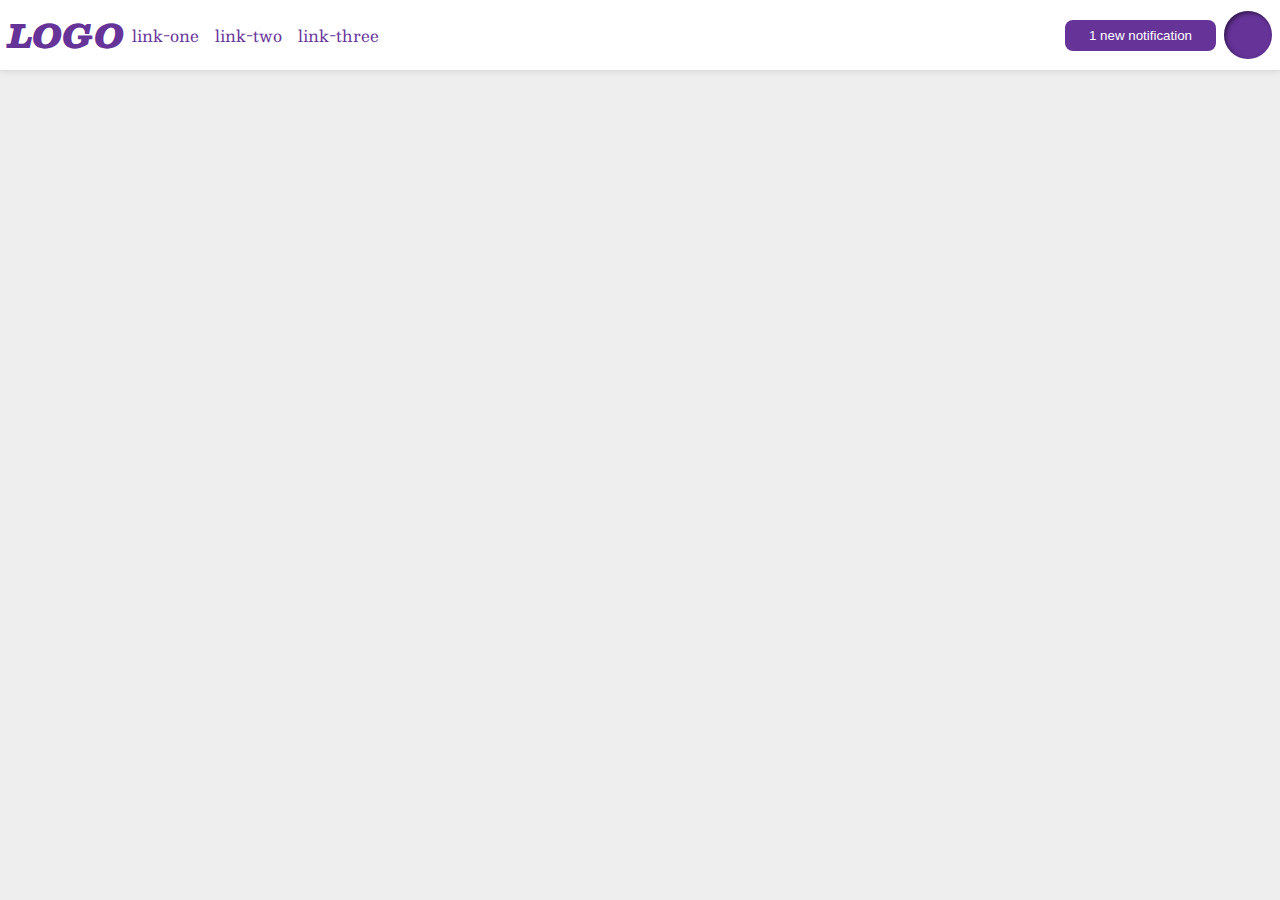
<file: foundations/flex/03-flex-header-2/index.html>
<!DOCTYPE html>
<html lang="en">

<head>
  <meta charset="UTF-8">
  <meta http-equiv="X-UA-Compatible" content="IE=edge">
  <meta name="viewport" content="width=device-width, initial-scale=1.0">
  <title>Flex Header 2</title>
  <link rel="stylesheet" href="style.css">
</head>

<body>
  <div class="header">

    <div class="left-links">
      <div class="logo">
        LOGO
      </div>
      <ul class="links">
        <li><a href="https://google.com">link-one</a></li>
        <li><a href="https://google.com">link-two</a></li>
        <li><a href="https://google.com">link-three</a></li>
      </ul>
    </div>

    <div class="right-links">
      <button class="notifications">
        1 new notification
      </button>
      <div class="profile-image"></div>
    </div>
  </div>
</body>

</html>
</file>
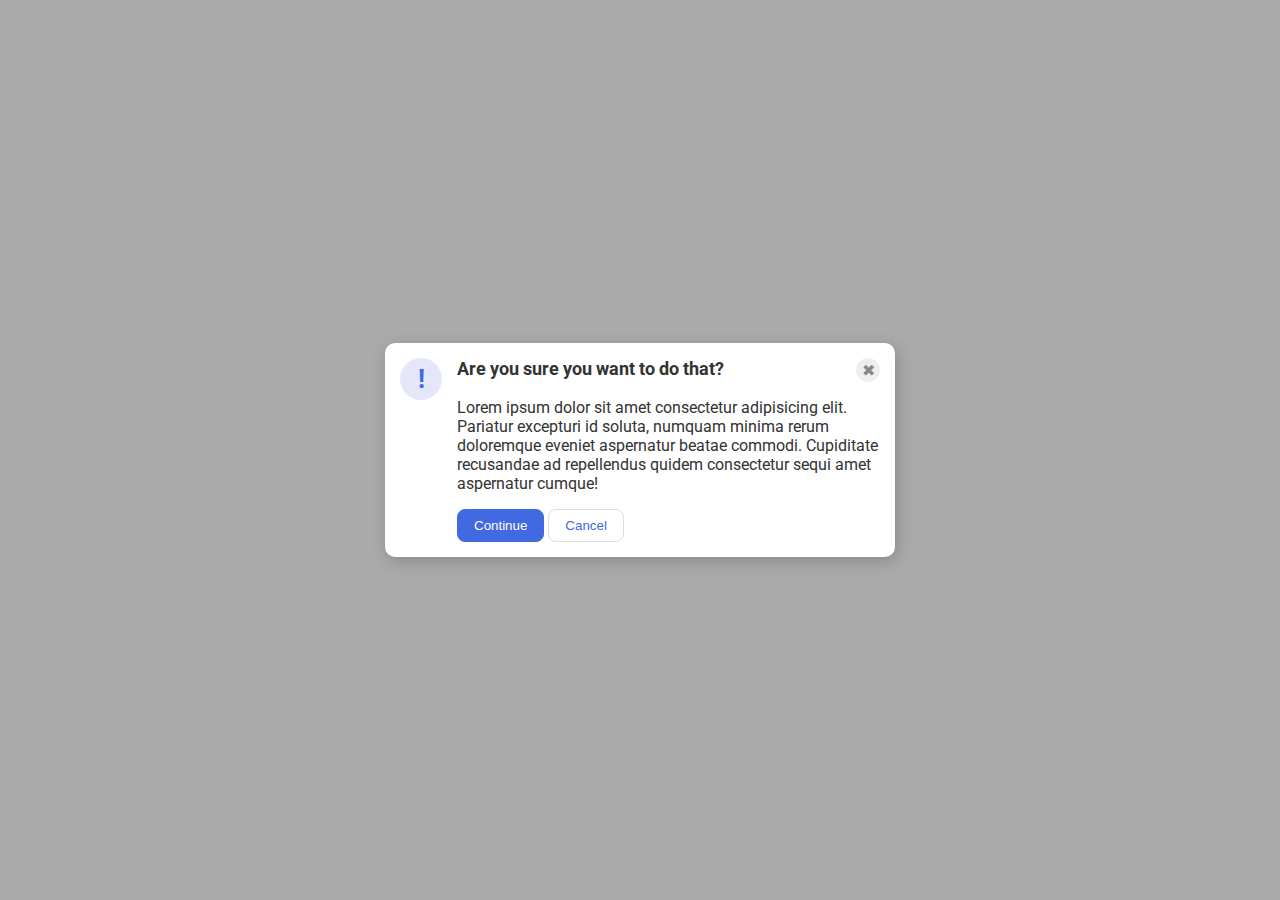
<file: foundations/flex/05-flex-modal/index.html>
<!DOCTYPE html>
<html lang="en">
  <head>
    <meta charset="UTF-8" />
    <meta http-equiv="X-UA-Compatible" content="IE=edge" />
    <meta name="viewport" content="width=device-width, initial-scale=1.0" />
    <link rel="stylesheet" href="style.css" />
    <title>Modal</title>
  </head>

  <body>
    <div class="modal">

      <div class="icon">!</div>


      <div class="container">
        
              <div class="header">Are you sure you want to do that?
              <button class="close-button">✖</button>
              </div>

            <div class="text">
              <p>
              Lorem ipsum dolor sit amet consectetur adipisicing elit. Pariatur
              excepturi id soluta, numquam minima rerum doloremque eveniet
              aspernatur beatae commodi. Cupiditate recusandae ad repellendus
              quidem consectetur sequi amet aspernatur cumque!
              </p>
            </div>

              <button class="continue">Continue</button>
              <button class="cancel">Cancel</button>
      </div>
    </div>
  </body>
</html>
</file>
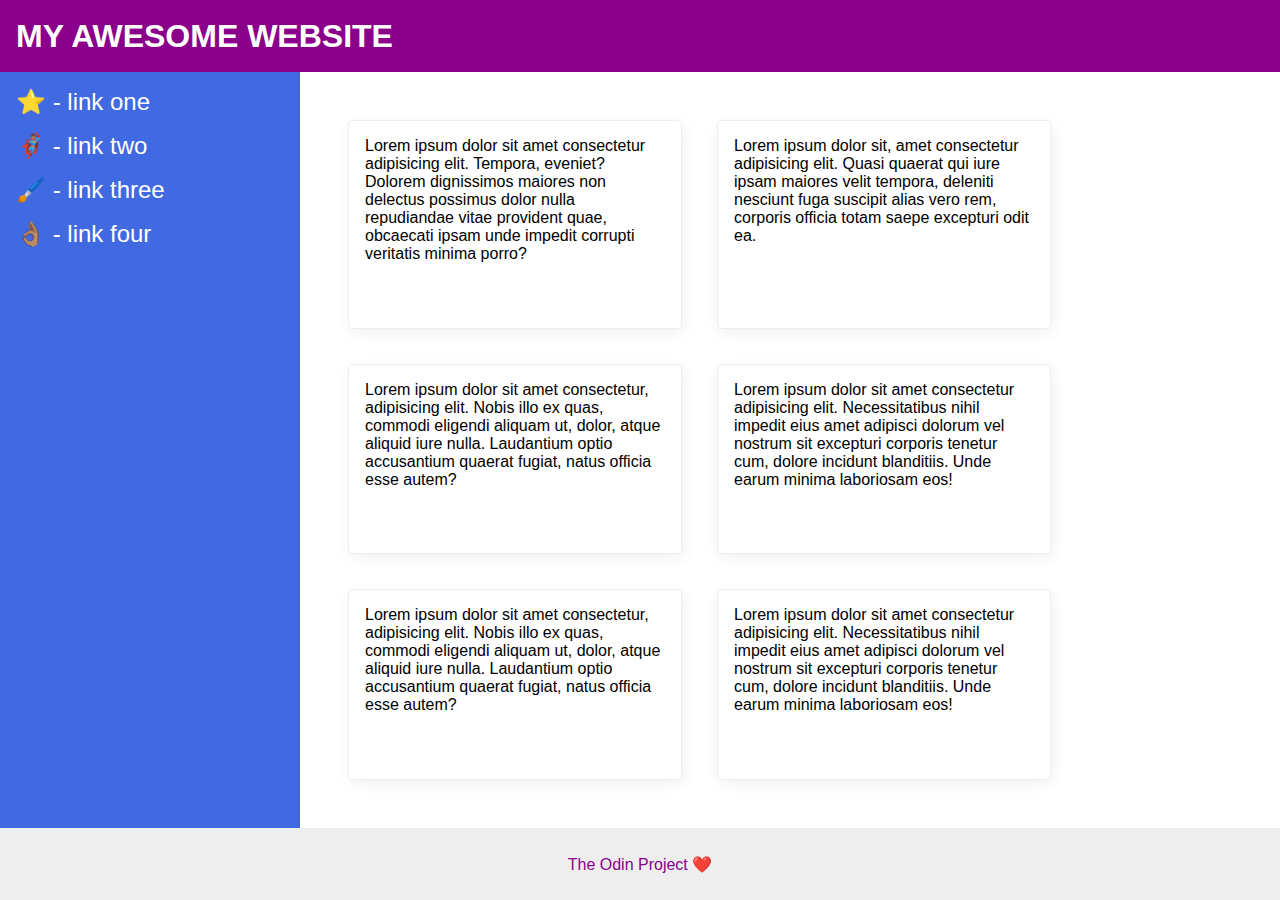
<file: foundations/flex/07-flex-layout-2/index.html>
<!DOCTYPE html>
<html lang="en">

<head>
  <meta charset="UTF-8">
  <meta http-equiv="X-UA-Compatible" content="IE=edge">
  <meta name="viewport" content="width=device-width, initial-scale=1.0">
  <title>The Holy Grail</title>
  <link rel="stylesheet" href="style.css">
</head>

<body>
  <div class="header">
    MY AWESOME WEBSITE
  </div>

  <div class="container">

    <div class="sidebar">
      <ul>
        <li><a href="#">⭐ - link one</a></li>
        <li><a href="#">🦸🏽‍♂️ - link two</a></li>
        <li><a href="#">🖌️ - link three</a></li>
        <li><a href="#">👌🏽 - link four</a></li>
      </ul>
    </div>

    <div class="info">

      <div class="card">Lorem ipsum dolor sit amet consectetur adipisicing elit. Tempora, eveniet? Dolorem dignissimos
        maiores non delectus possimus dolor nulla repudiandae vitae provident quae, obcaecati ipsam unde impedit
        corrupti veritatis minima porro?</div>
      <div class="card">Lorem ipsum dolor sit, amet consectetur adipisicing elit. Quasi quaerat qui iure ipsam maiores
        velit tempora, deleniti nesciunt fuga suscipit alias vero rem, corporis officia totam saepe excepturi odit ea.
      </div>
      <div class="card">Lorem ipsum dolor sit amet consectetur, adipisicing elit. Nobis illo ex quas, commodi eligendi
        aliquam ut, dolor, atque aliquid iure nulla. Laudantium optio accusantium quaerat fugiat, natus officia esse
        autem?</div>
      <div class="card">Lorem ipsum dolor sit amet consectetur adipisicing elit. Necessitatibus nihil impedit eius amet
        adipisci dolorum vel nostrum sit excepturi corporis tenetur cum, dolore incidunt blanditiis. Unde earum minima
        laboriosam eos!</div>
      <div class="card">Lorem ipsum dolor sit amet consectetur, adipisicing elit. Nobis illo ex quas, commodi eligendi
        aliquam ut, dolor, atque aliquid iure nulla. Laudantium optio accusantium quaerat fugiat, natus officia esse
        autem?</div>
      <div class="card">Lorem ipsum dolor sit amet consectetur adipisicing elit. Necessitatibus nihil impedit eius amet
        adipisci dolorum vel nostrum sit excepturi corporis tenetur cum, dolore incidunt blanditiis. Unde earum minima
        laboriosam eos!</div>
    </div>

  </div>

  <div class="footer">
    The Odin Project ❤️
  </div>
</body>

</html>
</file>
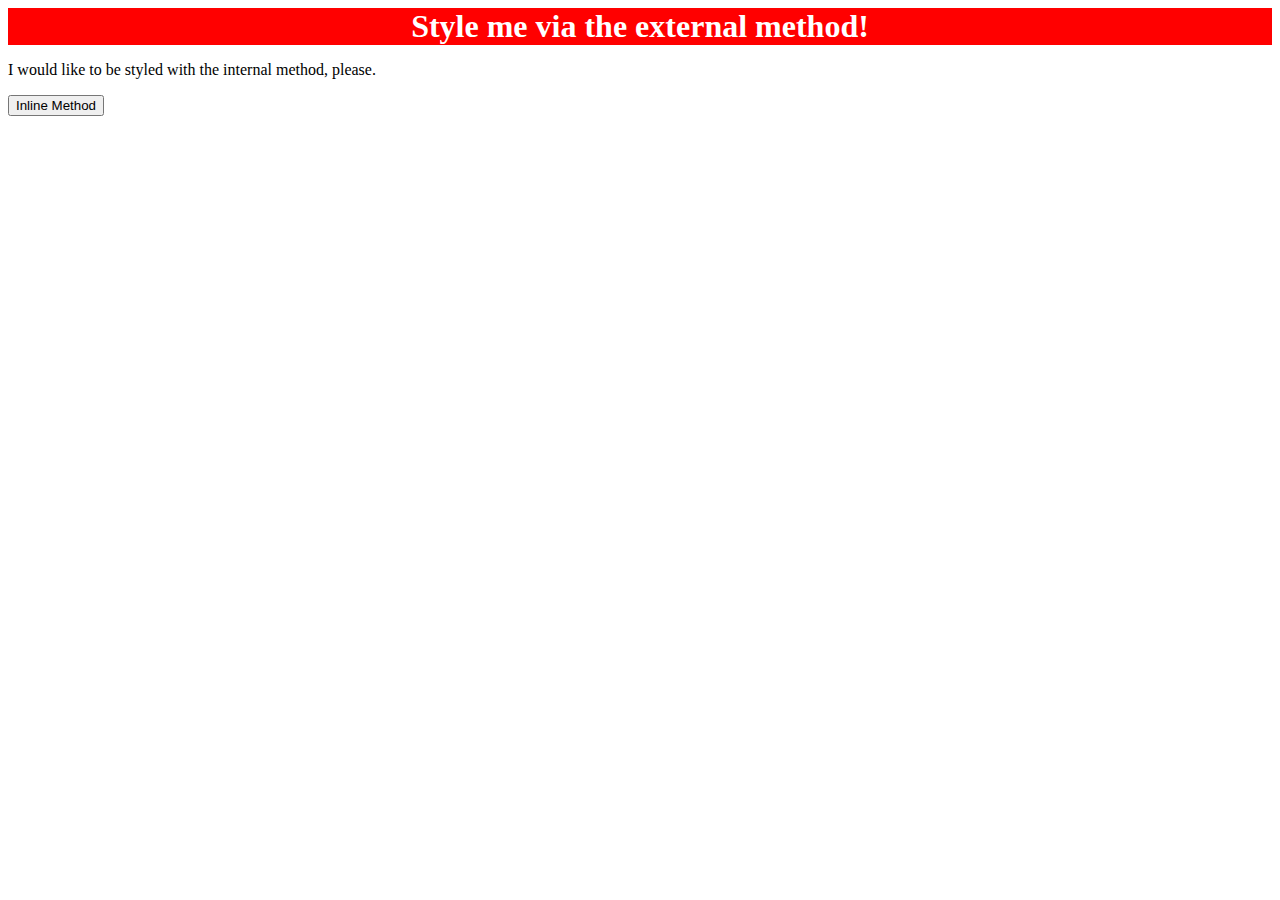
<file: foundations/intro-to-css/01-css-methods/index.html>
<!DOCTYPE html>
<html lang="en">
  <head>
    <meta charset="UTF-8">
    <meta http-equiv="X-UA-Compatible" content="IE=edge">
    <meta name="viewport" content="width=device-width, initial-scale=1.0">
    <link rel="stylesheet" href="style.css">
    <title>Methods for Adding CSS</title>
  </head>
  <body>
    <div>Style me via the external method!</div>
    <p>I would like to be styled with the internal method, please.</p>
    <button>Inline Method</button>
  </body>
</html>
</file>
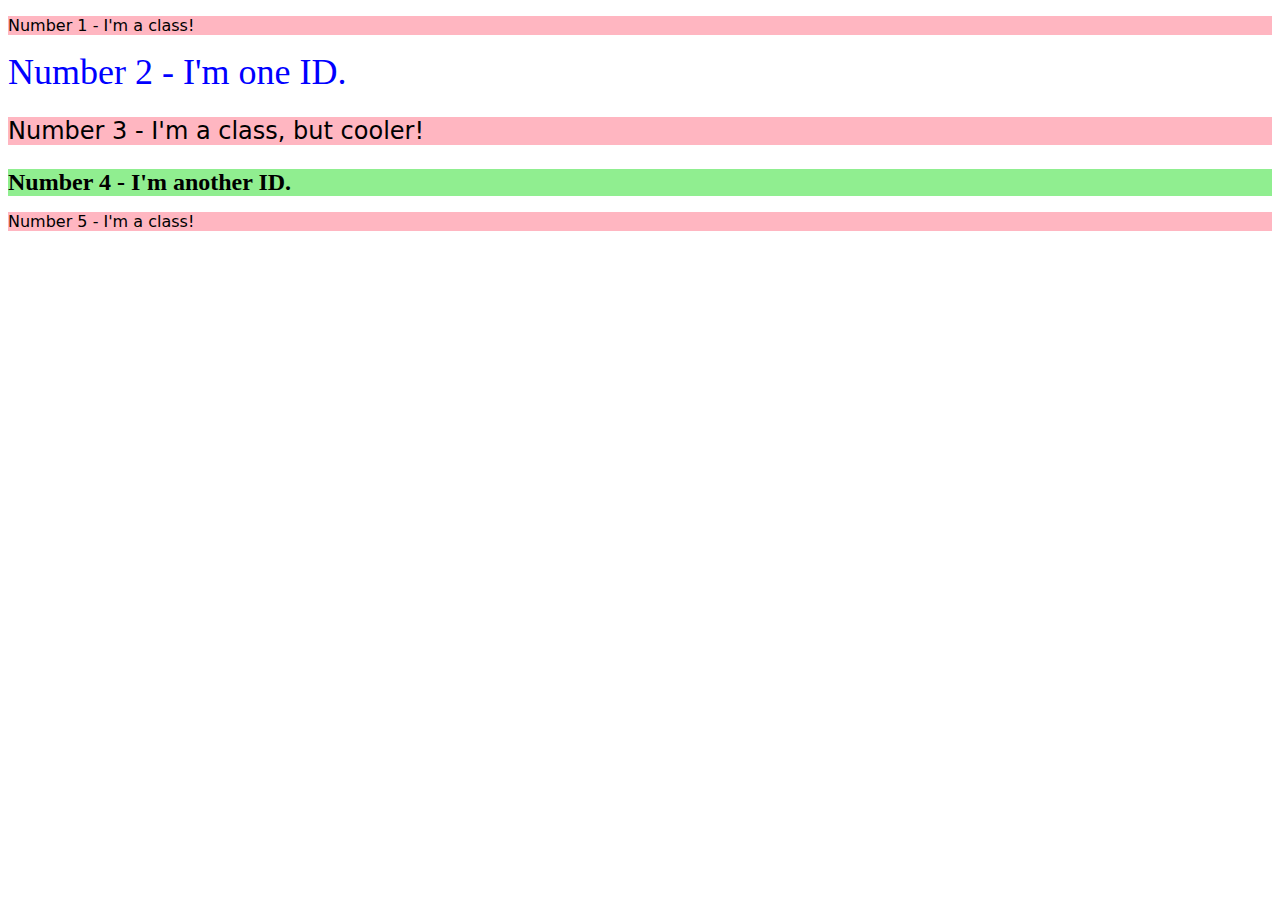
<file: foundations/intro-to-css/02-class-id-selectors/index.html>
<!DOCTYPE html>
<html lang="en">
  <head>
    <meta charset="UTF-8">
    <meta http-equiv="X-UA-Compatible" content="IE=edge">
    <meta name="viewport" content="width=device-width, initial-scale=1.0">
    <title>Class and ID Selectors</title>
    <link rel="stylesheet" href="style.css">
  </head>
  <body>
    <p class="odd">Number 1 - I'm a class!</p>
    <div id="no-2">Number 2 - I'm one ID.</div>
    <p class="odd cooler">Number 3 - I'm a class, but cooler!</p>
    <div id="no-4" class="cooler">Number 4 - I'm another ID.</div>
    <p class="odd">Number 5 - I'm a class!</p>
  </body>
</html>
</file>
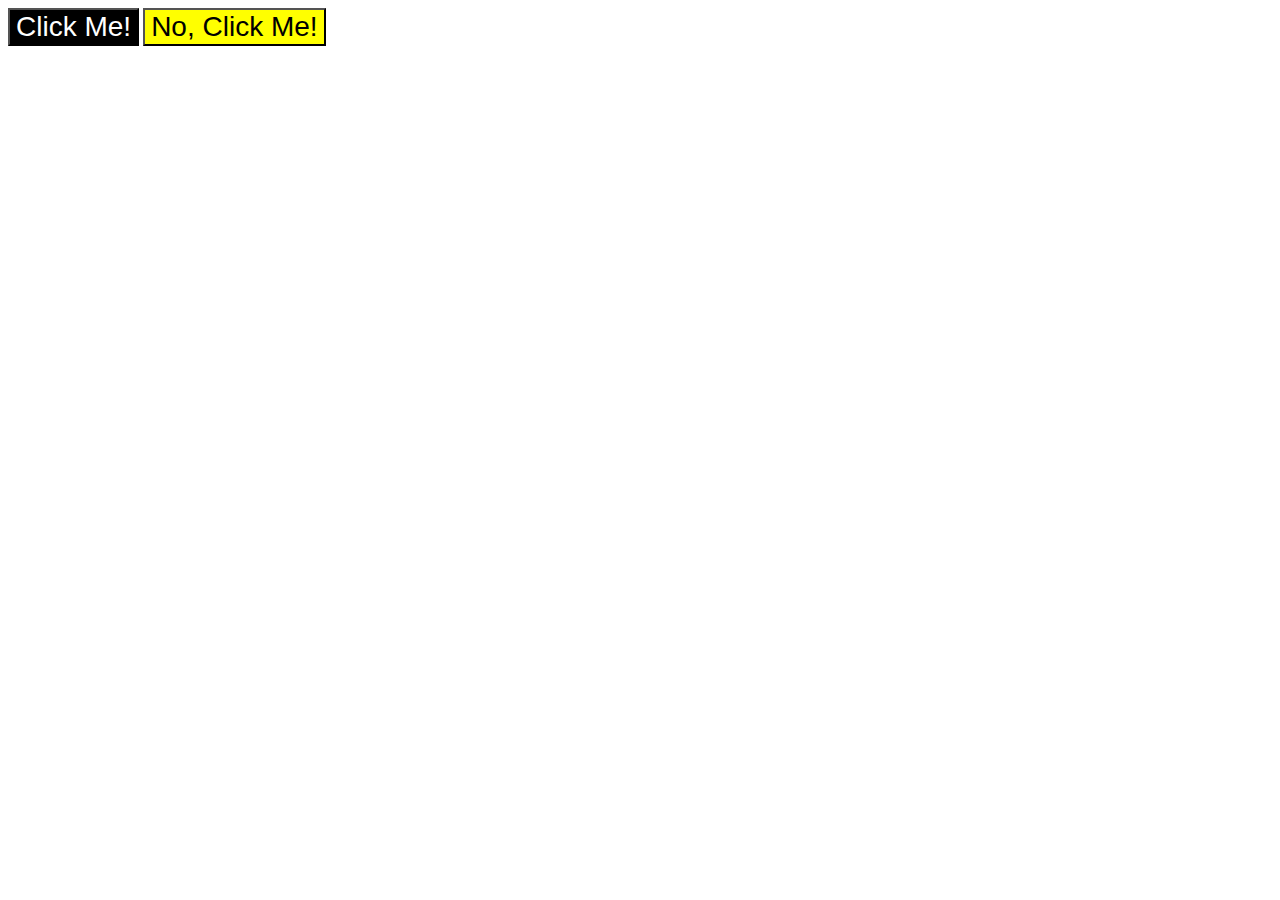
<file: foundations/intro-to-css/03-grouping-selectors/index.html>
<!DOCTYPE html>
<html lang="en">
  <head>
    <meta charset="UTF-8">
    <meta http-equiv="X-UA-Compatible" content="IE=edge">
    <meta name="viewport" content="width=device-width, initial-scale=1.0">
    <title>Grouping Selectors</title>
    <link rel="stylesheet" href="style.css">
  </head>
  <body>
    <button class="btn-1">Click Me!</button>
    <button class="btn-2">No, Click Me!</button>
  </body>
</html>
</file>
<file: foundations/flex/03-flex-header-2/style.css>
/* this is some magical font-importing.  
you'll learn about it later. */
@import url('https://fonts.googleapis.com/css2?family=Besley:ital,wght@0,400;1,900&display=swap');

body {
  margin: 0;
  background: #eee;
  font-family: Besley, serif;
}

.header {
  background: white;
  border-bottom: 1px solid #ddd;
  box-shadow: 0 0 8px rgba(0,0,0,.1);
  display:flex;
  justify-content: space-between;
  padding: 8px;
}

.profile-image {
  background: rebeccapurple;
  box-shadow: inset 2px 2px 4px rgba(0,0,0,.5);
  border-radius: 50%;
  width: 48px;
  height: 48px;
}

.logo {
  color: rebeccapurple;
  font-size: 32px;
  font-weight: 900;
  font-style: italic;
}

button {
  border: none;
  border-radius: 8px;
  background: rebeccapurple;
  color: white;
  padding: 8px 24px;
}

a {
  /* this removes the line under our links */
  text-decoration: none;
  color: rebeccapurple;
}

ul {
  list-style-type: none;
}

.left-links,.right-links{
  display: flex;
  align-items: center;
  gap: 8px;
}

.links{
  display: flex;
  margin: 0;
  padding: 0;
  gap: 16px;
}
</file>
<file: foundations/flex/05-flex-modal/style.css>
@import url('https://fonts.googleapis.com/css2?family=Roboto:wght@400;700&display=swap');

html, body {
  height: 100%;
}

body {
  font-family: Roboto, sans-serif;
  margin: 0;
  background: #aaa;
  color: #333;
  /* I'll give you this one for free lol */
  display: flex;
  align-items: center;
  justify-content: center;
}

.modal {
  background: white;
  width: 480px;
  border-radius: 10px;
  box-shadow: 2px 4px 16px rgba(0,0,0,.2);
  padding: 15px;
  display: flex;
  gap: 15px;
}

.icon {
  color: royalblue;
  font-size: 26px;
  font-weight: 700;
  background: lavender;
  width: 42px;
  height: 42px;
  border-radius: 50%;
  display: flex;
  align-items: center;
  justify-content: center;
  flex-shrink: 0;
}

.close-button {
  background: #eee;
  border-radius: 50%;
  color: #888;
  font-weight: 400;
  font-size: 16px;
  height: 24px;
  width: 24px;
  display: flex;
  align-items: center;
  justify-content: center;
  border: 1px solid #eee;
  padding: 0;
}

button {
  cursor: pointer;
  padding: 8px 16px;
  border-radius: 8px;
}

button.continue {
  background: royalblue;
  border: 1px solid royalblue;
  color: white;
}

button.cancel {
  background: white;
  border: 1px solid #ddd;
  color: royalblue;
}

.header{
  font-weight: bold;
  font-size: 18px;
  display: flex;
  justify-content: space-between;
}
</file>
<file: foundations/flex/07-flex-layout-2/style.css>
body {
  font-family: -apple-system, BlinkMacSystemFont, 'Segoe UI', Roboto, Oxygen, Ubuntu, Cantarell, 'Open Sans', 'Helvetica Neue', sans-serif;
  margin: 0;
  min-height: 100vh;
  display: flex;
  flex-direction: column;
}

.header {
  height: 72px;
  background: darkmagenta;
  color: white;
  font-size: 32px;
  font-weight: 900;
  display: flex;
  align-items: center;
  padding: 0 16px;
}

.footer {
  height: 72px;
  background: #eee;
  color: darkmagenta;
  margin-top: auto;
  display: flex;
  justify-content: center;
  align-items: center;
}

.sidebar {
  width: 300px;
  background: royalblue;
  box-sizing: border-box;
  flex-shrink: 0;
  padding: 16px;
}

.card {
  border: 1px solid #eee;
  box-shadow: 2px 4px 16px rgba(0,0,0,.06);
  border-radius: 4px;
  width: 300px;
  padding: 16px;
}

.container{
  display: flex;
  flex: 1;
}

.info{
  display: flex;
  flex-wrap: wrap;
  gap: 35px;
  padding: 48px;
}

ul{
  list-style: none;
  margin: 0;
  padding: 0;
}

li{
  margin-bottom: 16px;
}

a{
  text-decoration: none;
  font-size: 24px;
  color: white;
}
</file>
<file: foundations/intro-to-css/01-css-methods/style.css>
div{
    background-color: red;
    color: white;
    font-size: 32px;
    text-align: center;
    font-weight: bold;
}
</file>
<file: foundations/intro-to-css/02-class-id-selectors/style.css>
.odd{
    background-color: lightpink;
    font-family: Verdana, "DejaVu Sans", sans-serif;
}

#no-2{
    color: blue;
    font-size: 36px;
}

.cooler{
    font-size: 24px;
}

#no-4{
    background-color: lightgreen;
    font-weight: bold;
}
</file>
<file: foundations/intro-to-css/03-grouping-selectors/style.css>
.btn-1{
    background-color: black;
    color: white;
}

.btn-2{
    background-color: yellow;
}

.btn-1,.btn-2{
    font-size: 28px;
    font-family: Helvetica, "Times New Roman", sans-serif;
}
</file>
